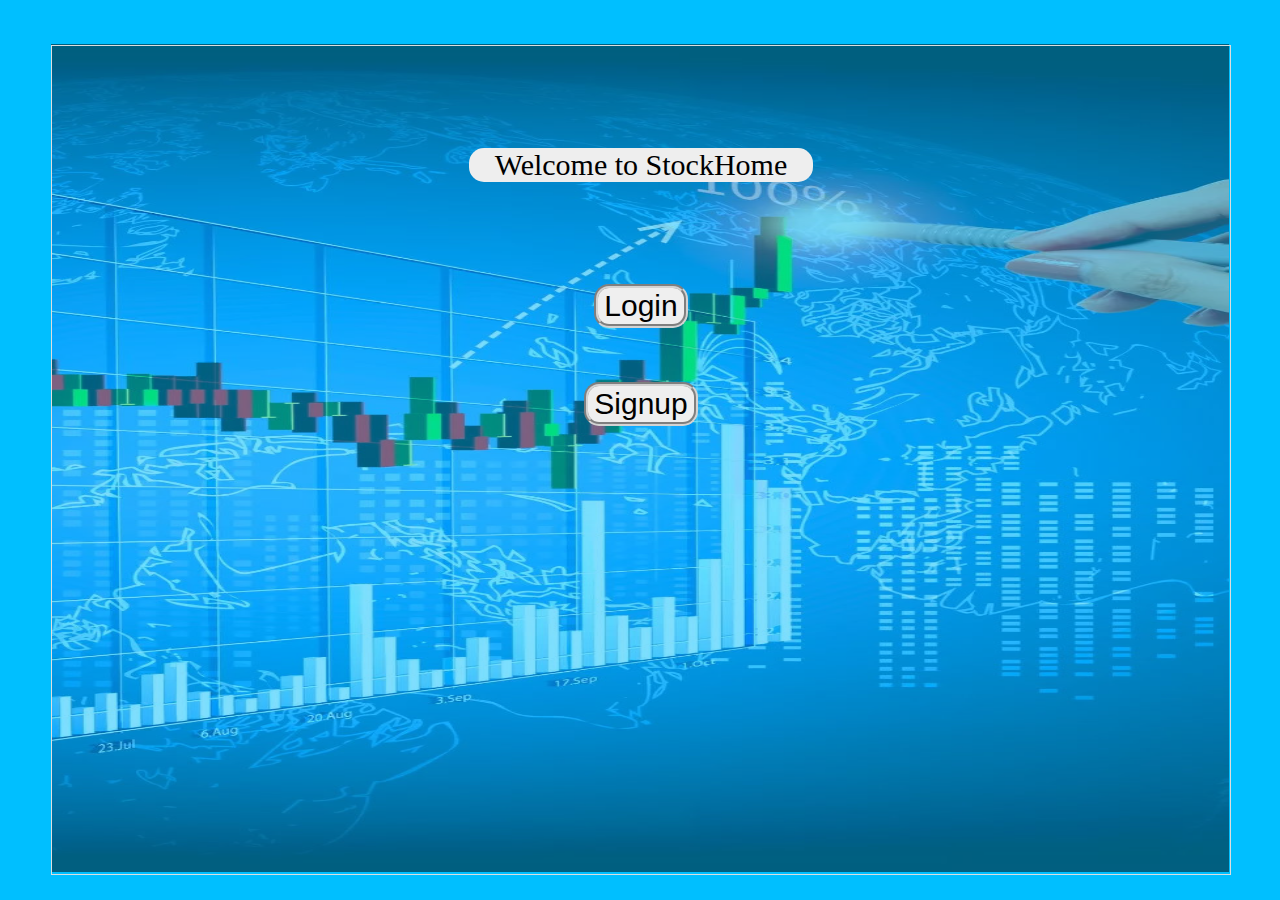
<file: Stock Market Colab/static/try.html>
<!Doctype html>
<html>
	<head>
	<link rel="stylesheet" href="newcss.css">
	<title>StockHome</title>
	</head>
	<body bgcolor=deepskyblue>
		<center>
		<img src="stocki.png"  style='height:92vh;width:92vw;margin-top:4vh;margin:left:4vw;opacity:0.5;'>
		<div class="md" style='height:92vh;width:92vw;position:absolute;top:0vh;left:0vw;margin-left:4vw;margin-top:5vh;border:1px solid #dddddd'>
			<center><br><br><br><br>
			<form method="post">
				<p style='text-align:center;width:fit-content;background-color:rgb(238,238,238);font-size:30px;color:black;
					padding-left:2vw;padding-right:2vw;border-radius:15px'>
					Welcome to StockHome</p><br><br><br><br>
				<a href="login.html"><button style='border:4px groove lightgray;border-radius:15px;opacity:1;font-size:30px;color:black' type="button">Login</button></a><br><br><br><br>
				<a href="signup_form.html"><button style='border:4px groove lightgray;opacity:1;border-radius:15px;font-size:30px;color:black' type="button">Signup</button></a>
			</form>
			</center>
		</div>
		</center>
	</body>
</html>
</file>
<file: Stock Market Colab/static/newcss.css>
input[type=submit]{
			background-color:rgb(238,238,238);
			border:3px groove lightgray;
		}
input{
	border:1px solid;
	background-color:rgba(255,255,255,0.8);	
}
textarea{
	background-color:rgba(255,255,255,0.8);	
}
button:hover{
	background-color:#dddddd;
	cursor:pointer	
}
.uh{
	background-color:lightgray;
	font-weight:bold;
	letter-spacing:2
}
td,th{
	border:1px solid black;
}
.nb{
	border:0px;
}
</file>
